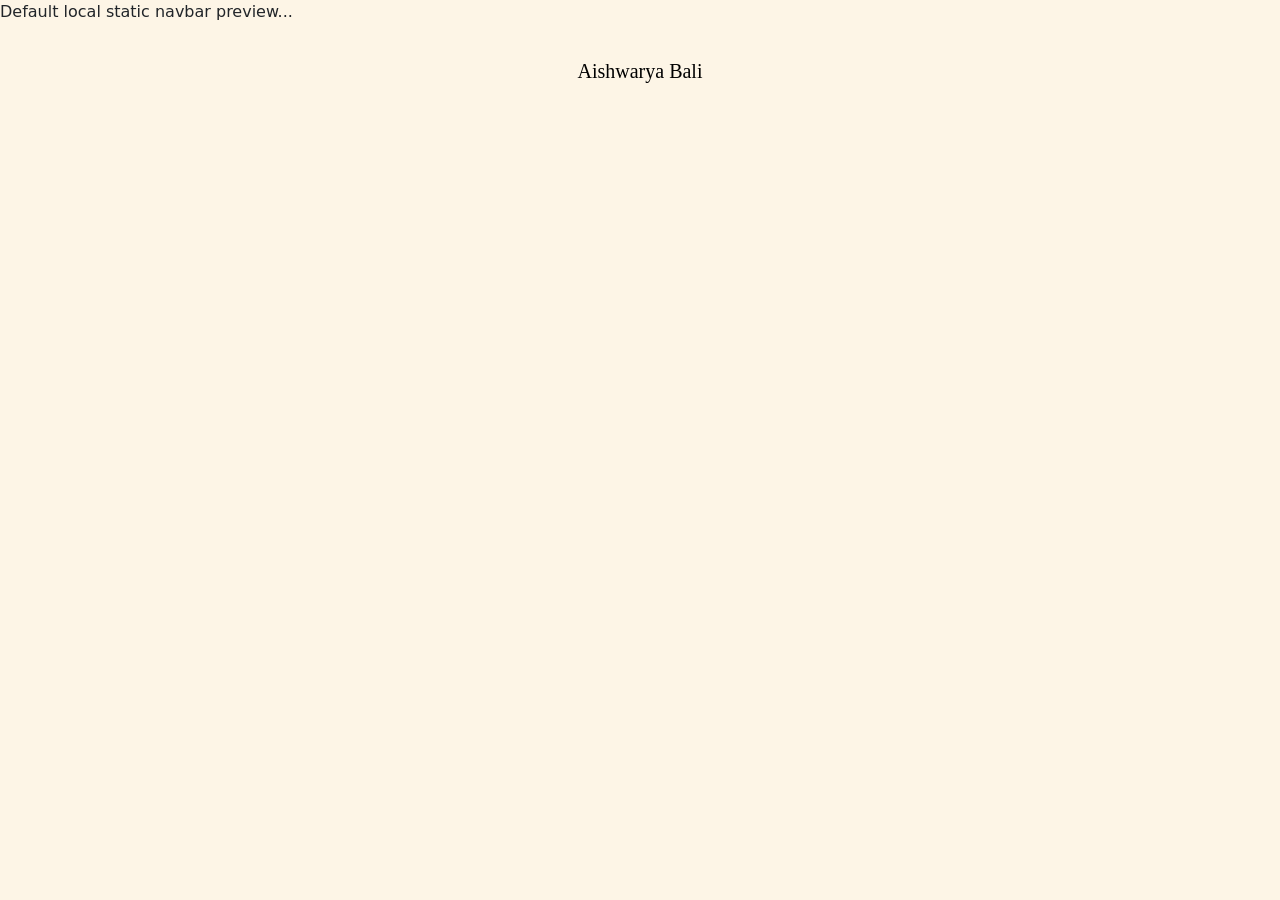
<file: stock/src/main/resources/templates/index.html>
<!DOCTYPE html>
<html lang="en" xmlns:th="http://www.thymeleaf.org">
	<head>
		<meta  charset="UTF-8">
		<title>Home</title>
		<link href="https://cdn.jsdelivr.net/npm/bootstrap@5.3.8/dist/css/bootstrap.min.css" rel="stylesheet" th:href="@{/css/style.css}">
	</head>
	<div th:replace="~{fragments/navbar:: topNavbar}">
					<p>Default local static navbar preview...</p>
				</div>
	<body style="background-color: oldlace;">
		
			
						 			 				
						 			 			
						 
		<div class="center-container" style="text-align: center;">
			
		<h1> <span th:text="'Welcome to '+${name}"  style="font-family:Impact, Haettenschweiler, 'Arial Narrow Bold', sans-serif; color:maroon;font-size:120%;"> </span></h1>
		
	<h1> <span style="font-family:'Times New Roman', Times, serif; color:black;font-size:50%;">Aishwarya Bali</span></h1>
</div>
</script>
				<!--<div class="d-flex justify-content-center my-4">
					<table class="table table-dark table-striped w-auto text-center" style="caption-side:top;">
						<caption class="text-center text-dark fw-bold fs-4" style="caption-side:top;">Trending Stocks</caption>


						<tr>
							<th>Company</th>
							<th>Symbol</th>
							<th>Price</th>
							<th>Change</th>
							<th>ChangePercent</th>

						</tr>
						<tbody id="stockTable">
						</tbody>
						</table>
						</div>
							<script>	
							fetch("/springboot/stock/trending").then(response=>response.json()).then(data=>{ let stocks="";
								for (let i=0; i<data.length;i++){
									stocks +="<tr>";
									stocks += "<td>" +data[i].companyName + "</td>";
									stocks += "<td>"+data[i].symbol + "</td>";
									stocks += "<td>$"+data[i].marketPrice + "</td>";
									stocks += "<td>"+data[i].marketChange + "</td>";
									stocks += "<td>"+data[i].marketChangePercent + "%</td>";
									stocks +="</tr>";
								}
								document.getElementById("stockTable").innerHTML=stocks;
							});
						</script>-->
						 
						 			 			
<div
tabindex="0"	
onkeydown="if(event.key==='Enter'|| event.key===' '|| event.key==='ArrowRight'){
		window.location.href='/register';}"></div>
	
	</body>
	</html>
</file>
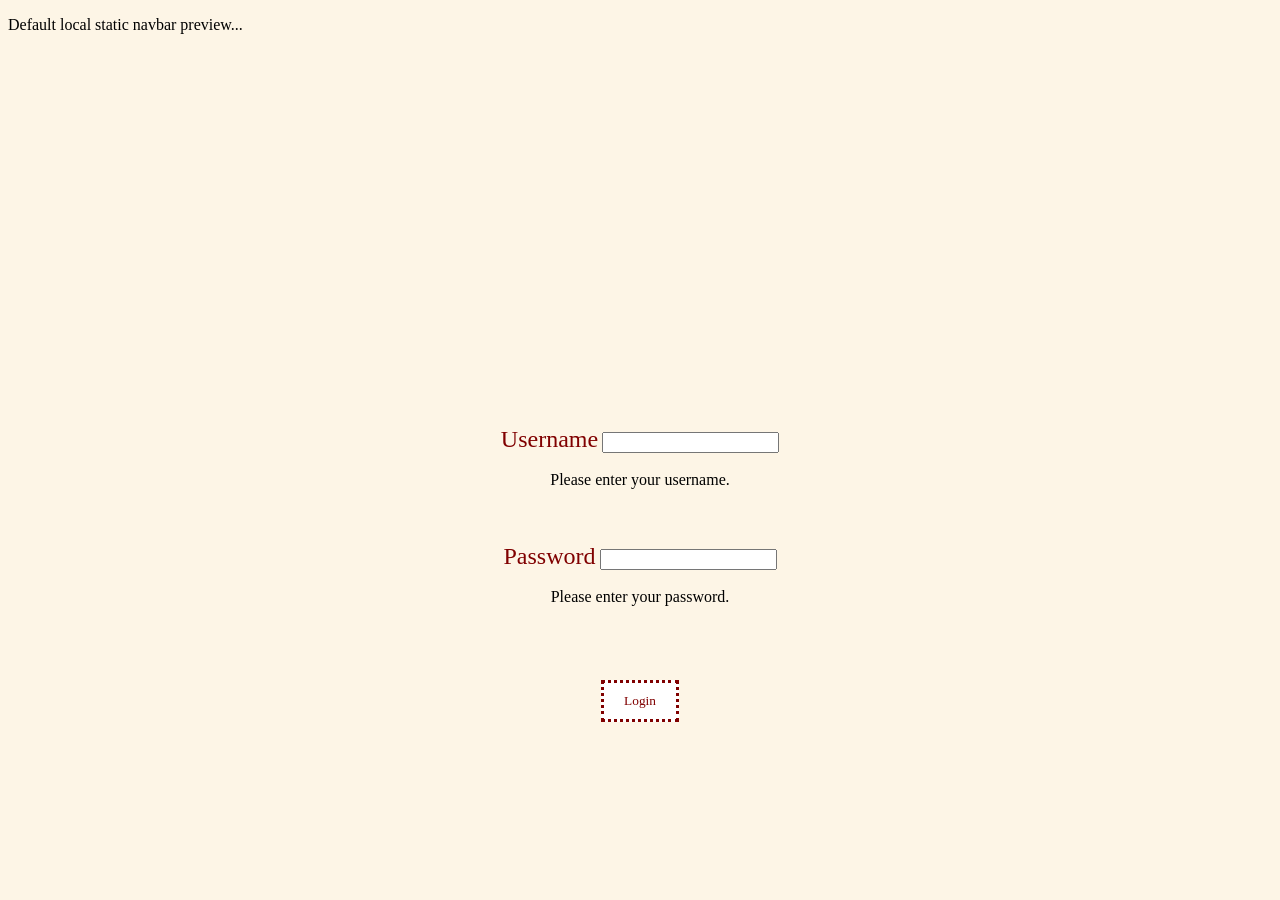
<file: stock/src/main/resources/templates/login.html>
<!doctype html>
<html lang="en" xmlns:th="http://www.thymeleaf.org">
  <head>
    <meta charset="utf-8">
    <meta name="viewport" content="width=device-width, initial-scale=1">
	
<link rel="stylesheet" th:href="@{/css/style.css}">
				

  </head>
	
  <body style="background-color:oldlace">
	<div th:replace="~{fragments/navbar:: topNavbar}">
						<p>Default local static navbar preview...</p>
					</div>
					<br><br><br><br><br><br><br><br><br><br><br><br>
	<form method="post" th:action="@{/login}" th:object="${loginDto}">
		<h1 style= "margin-left: 120px;">
		<span style="font-family:Impact, Haettenschweiler, 'Arial Narrow Bold', sans-serif; color:black;font-size:100%;"> </span></h1>
		<p th:if="${message}" th:text="${message}" style="text-align: center;margin-top: 80px; font-family:Arial, Helvetica, sans-serif;color:red;font-size: 150%;"><br><br></p>

		
		
	  <div style="text-align: center; margin-bottom: 20px;">
	    <label for="InputUsername1" class="form-label"><span style="font-family: Georgia, 'Times New Roman', Times, serif;color:Maroon;font-size:150%;">Username</span> 
		</label>

	    <input th:field="*{username}" type="text" class="form-control" id="InputUsername1" aria-describeby="userHelp">
		<br><br>
		<span style="font-family:Cambria, Cochin, Georgia, Times, 'Times New Roman', serif;color:black;font-size:100%;">Please enter your username.</span> 

	  <div style="white-space:pre;">
	  			
	  		</div>
	  <div style="text-align: center; margin-bottom: 20px;">
	    <label for="InputPassword1" class="form-label"><span style="font-family: Georgia, 'Times New Roman', Times, serif;color:Maroon;font-size:150%;">Password</span> </label>
	    </label><input th:field="*{password}" type="password" class="form-control" id="InputPassword1" aria-describeby="passHelp">
		<br><br>
		<span style="font-family:Cambria, Cochin, Georgia, Times, 'Times New Roman', serif;color:black;font-size:100%;">Please enter your password.</span> 
		<div style="white-space:pre;">
					
				</div>
	  </div>
<div class="center container">
	<button style="background-color: white; color: maroon; border:3px dotted maroon; padding: 10px 20px;	font-family: Georgia, 'Times New Roman', Times, serif">
		
	  Login
	</button>


	</form>    
	
  </body>
</html>
</file>
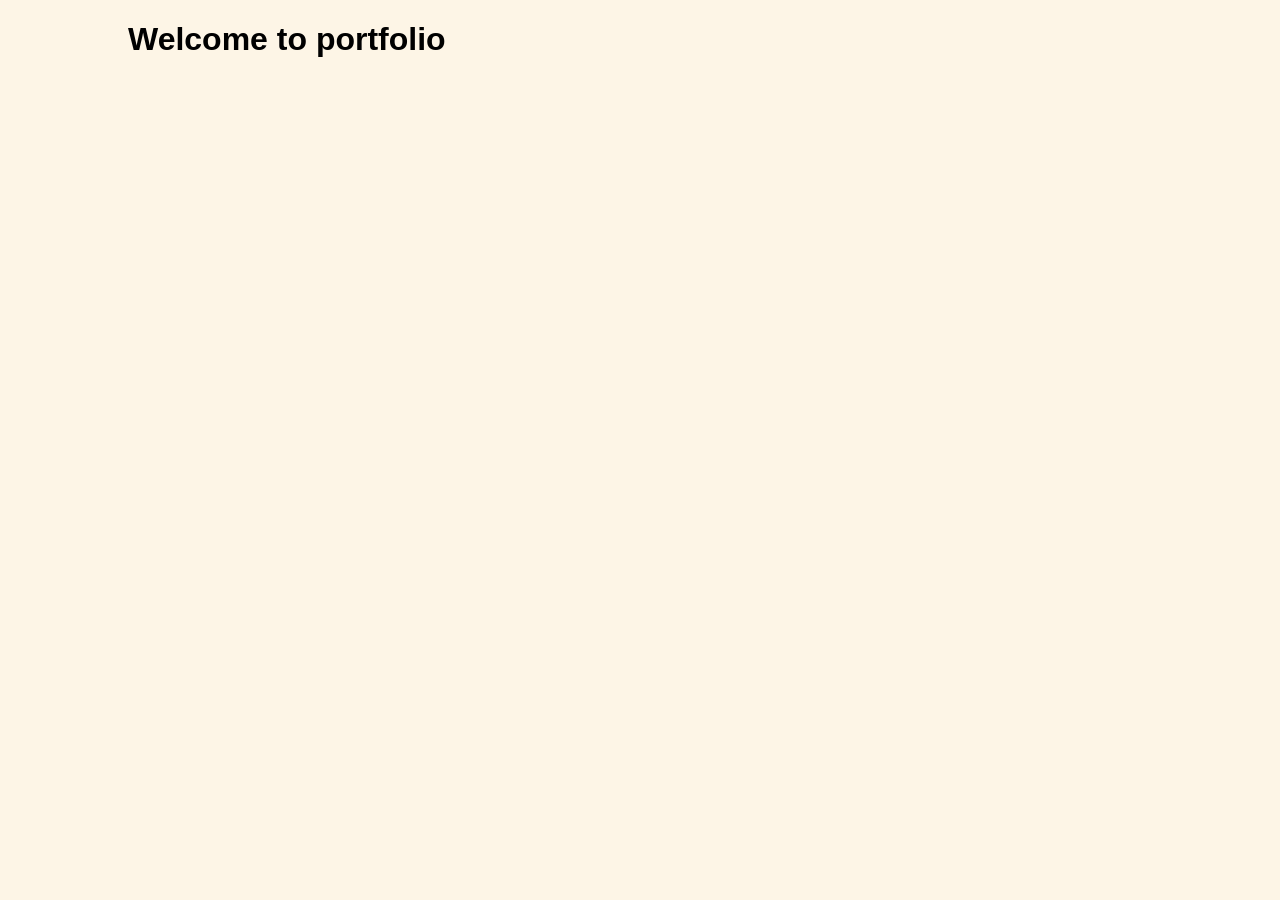
<file: stock/src/main/resources/templates/portfolio.html>
<!doctype html>
<html lang="en" xmlns:th="http://www.thymeleaf.org">
  <head>
    <meta charset="utf-8">
    <meta name="viewport" content="width=device-width, initial-scale=1">
  <style>
	body{
		font-family: 'Courier New', Courier, monospace;
	}
  
  </style>
  <link rel="stylesheet" th:href="@{/css/style.css}">
  </head>
  <body style="background-color:oldlace">
	<form method="post" th:action="@{/login}" th:object="${loginDto}">
		<h1 style= "margin-left: 120px;">
		<span style="font-family:Impact, Haettenschweiler, 'Arial Narrow Bold', sans-serif; color:black;font-size:100%;">Welcome to portfolio </span></h1>
		<p th:if="${message}" th:text="${message}" style="text-align: center;margin-top: 80px; font-family:Arial, Helvetica, sans-serif;color:red;font-size: 150%;"></p>

		</form>
		

  </body>
</html>
</file>
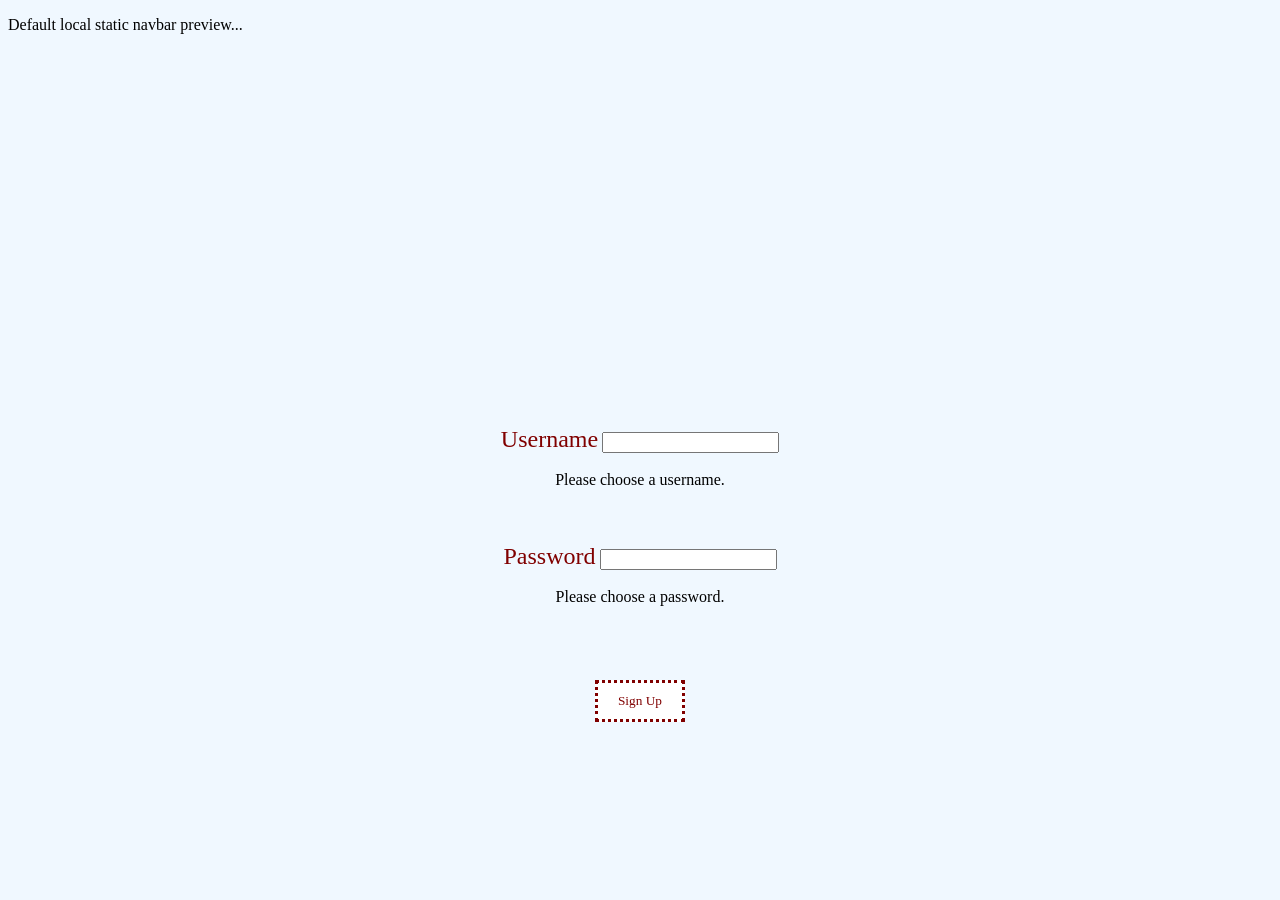
<file: stock/src/main/resources/templates/register.html>
<!doctype html>
<html lang="en" xmlns:th="http://www.thymeleaf.org">
  <head>
    <meta charset="utf-8">
    <meta name="viewport" content="width=device-width, initial-scale=1">
	
<link rel="stylesheet" th:href="@{/css/style.css}">
				

  </head>
	
  <body style="background-color: aliceblue !important;">
	<div th:replace="~{fragments/navbar:: topNavbar}">
						<p>Default local static navbar preview...</p>
					</div>
					<br><br><br><br><br><br><br><br><br><br><br><br>
	<form method="post" th:action="@{/register}" th:object="${registerDto}">
		<h1 style= "margin-left: 120px;">
		<span style="font-family:Impact, Haettenschweiler, 'Arial Narrow Bold', sans-serif; color:black;font-size:100%;"> </span></h1>
		<p th:if="${message}" th:text="${message}" style="text-align: center;margin-top: 80px; font-family:Arial, Helvetica, sans-serif;color:red;font-size: 150%;"><br><br></p>

		
		
	  <div style="text-align: center; margin-bottom: 20px;">
	    <label for="InputUsername1" class="form-label"><span style="font-family: Georgia, 'Times New Roman', Times, serif;color:Maroon;font-size:150%;">Username</span> 
		</label>

	    <input th:field="*{username}" type="text" class="form-control" id="InputUsername1" aria-describeby="userHelp">
		<br><br>
		<span style="font-family:Cambria, Cochin, Georgia, Times, 'Times New Roman', serif;color:black;font-size:100%;">Please choose a username.</span> 

	  <div style="white-space:pre;">
	  			
	  		</div>
	  <div style="text-align: center; margin-bottom: 20px;">
	    <label for="InputPassword1" class="form-label"><span style="font-family: Georgia, 'Times New Roman', Times, serif;color:Maroon;font-size:150%;">Password</span> </label>
	    </label><input th:field="*{password}" type="password" class="form-control" id="InputPassword1" aria-describeby="passHelp">
		<br><br>
		<span style="font-family:Cambria, Cochin, Georgia, Times, 'Times New Roman', serif;color:black;font-size:100%;">Please choose a password.</span> 
		<div style="white-space:pre;">
					
				</div>
	  </div>
<div class="center container">
	<button style="background-color: white; color: maroon; border:3px dotted maroon; padding: 10px 20px;	font-family: Georgia, 'Times New Roman', Times, serif">
		
	  Sign Up
	</button>


	</form>    
	
  </body>
</html>
</file>
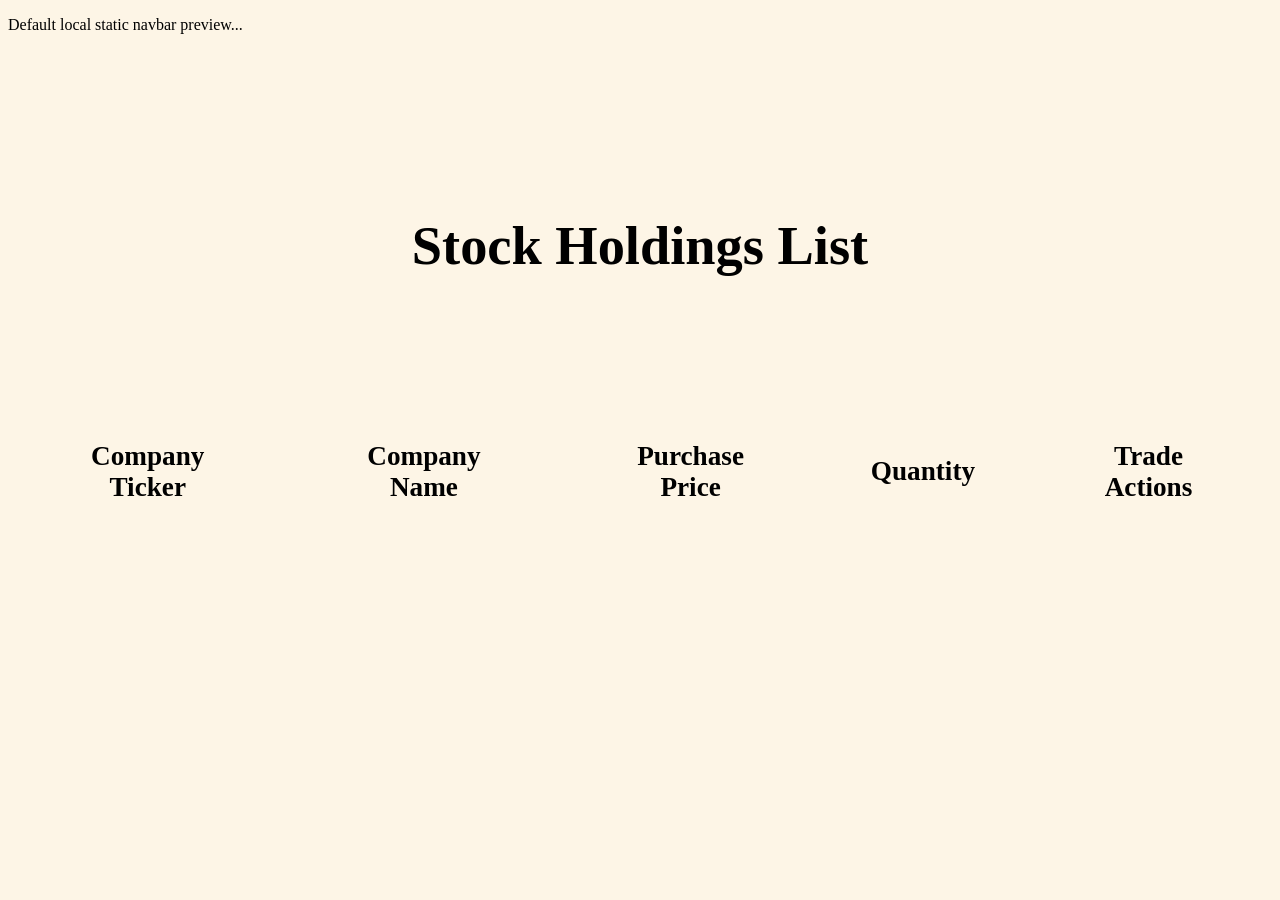
<file: stock/src/main/resources/templates/stockholding.html>
<!DOCTYPE html>
<html>
	<head>
		<title>Stock Holdings</title>
		<link rel="stylesheet" th:href="@{/css/style.css}">
	</head>
	<div th:replace="~{fragments/navbar:: topNavbar}">
							<p>Default local static navbar preview...</p>
						</div>
	<body>
		
		<style>		body{
			background-color:oldlace;
		}</style>

		<meta charset="UTF-8">
		<br><br><br><br><br><br><br><br>

		<div align="center">
			<h1><span style="font-family:Cambria, Cochin, Georgia, Times, 'Times New Roman', serif;font-size:170%";>Stock Holdings List</span></h1>
			<br><br><br>
			<style> table{
				border-collapse: separate;
				border-spacing: 0 80px;
			}</style>
			<table>
				<style>
				    th {
				        padding: 8px 50px;
				    }
				</style>
				<style>
					th{
						font-size: 170%;}

				</style>
				<thead>
					<tr>
						<th>Company Ticker</th>
						<th>Company Name</th>
						<th>Purchase Price</th>
						<th>Quantity</th>
						<th>Trade Actions</th>
					</tr>
				</thead>
				
				<tbody>

					<span style="font-family:Cambria, Cochin, Georgia, Times, 'Times New Roman', serif";>
					    
					</style>
					<span style="font-family:Cambria, Cochin, Georgia, Times, 'Times New Roman', serif;font-size:120%";>
										

									</style>
					<tr th:each="stockHolding:${listStockHoldings}">
						<td> <span th:text="${stockHolding.companyTicker}" style="font-family:Cambria, Cochin, Georgia, Times, 'Times New Roman', serif;font-size: 140%;"></span></td>
						<td><span th:text="${stockHolding.companyName}"style="font-family:Cambria, Cochin, Georgia, Times, 'Times New Roman', serif;font-size: 140%;"></span></td>
						<td><span th:text="${stockHolding.purchasePrice}"style="font-family:Cambria, Cochin, Georgia, Times, 'Times New Roman', serif;font-size: 140%;"></span></td>
						<td><span th:text="${stockHolding.quantity}"style="font-family:Cambria, Cochin, Georgia, Times, 'Times New Roman', serif;font-size: 140%;"></span></td>
						<td><span th:text="${stockHolding.tradeAction}"style="font-family:Cambria, Cochin, Georgia, Times, 'Times New Roman', serif;font-size: 140%;"></span></td>

					</tr>
				</tbody>
			</table>
		</div>
		
	</body>
</html>
</file>
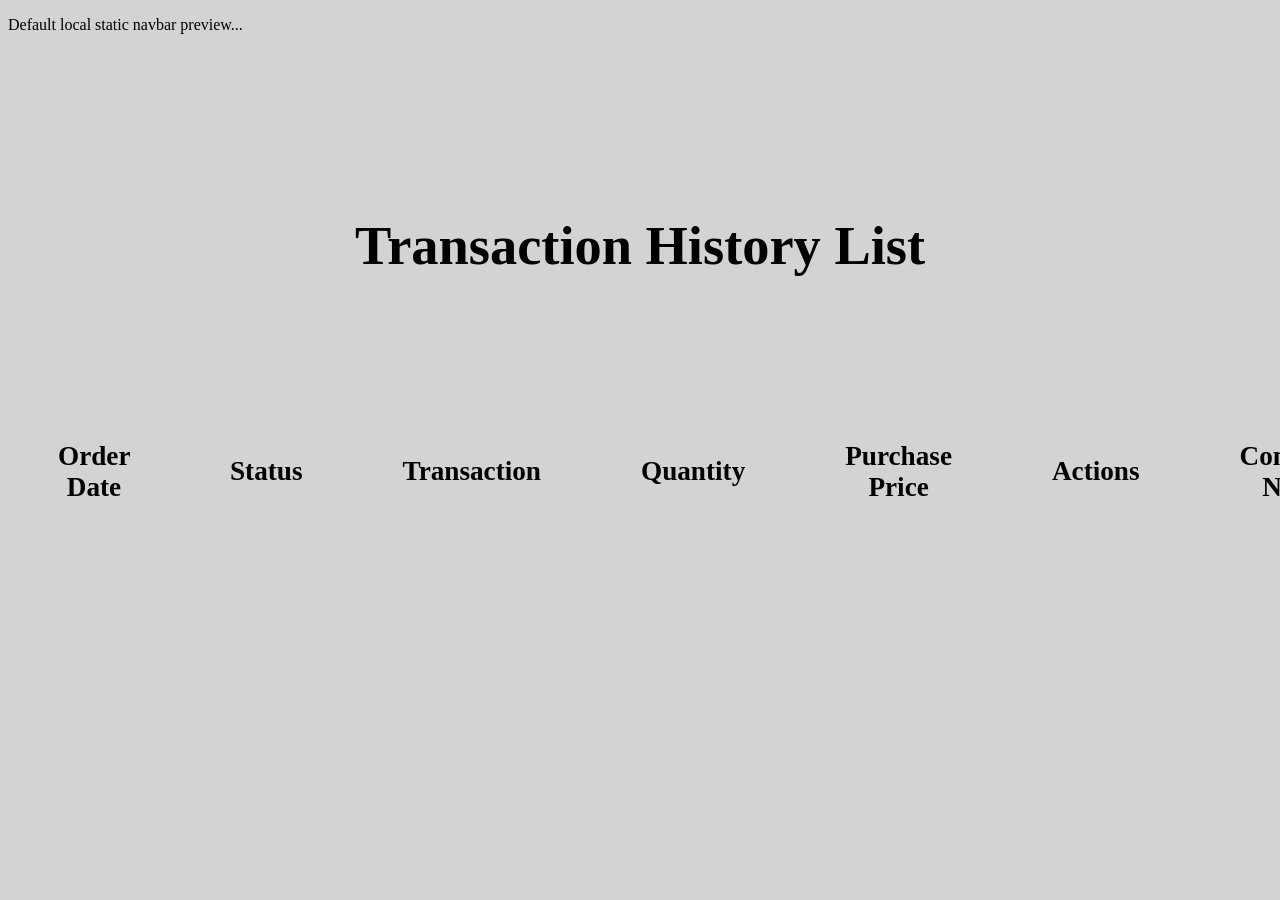
<file: stock/src/main/resources/templates/transaction.html>
<!DOCTYPE html>
<html>
	<head>
		<title>Transaction History</title>
		<link rel="stylesheet" th:href="@{/css/style.css}">
	</head>
	<div th:replace="~{fragments/navbar:: topNavbar}">
							<p>Default local static navbar preview...</p>
						</div>
	<body>
		
		<style>		body{
			background-color:lightgray;
		}</style>

		<meta charset="UTF-8">
		<br><br><br><br><br><br><br><br>

		<div align="center">
			<h1><span style="font-family:Cambria, Cochin, Georgia, Times, 'Times New Roman', serif;font-size:170%";>Transaction History List</span></h1>
			<br><br><br>
			<style> table{
				border-collapse: separate;
				border-spacing: 0 80px;
			}</style>
			<table>
				<style>
				    th {
				        padding: 8px 50px;
				    }
				</style>
				<style>
					th{
						font-size: 170%;}

				</style>
				<thead>
					<tr>
						<th>Order Date</th>
						<th>Status</th>
						<th>Transaction</th>
						<th>Quantity</th>

						<th>Purchase Price</th>
						<th>Actions</th>
						<th>Company Name</th>
					</tr>
				</thead>
				
				<tbody>

					<span style="font-family:Cambria, Cochin, Georgia, Times, 'Times New Roman', serif";>
					    
					</style>
					<span style="font-family:Cambria, Cochin, Georgia, Times, 'Times New Roman', serif;font-size:120%";>
										

									</style>
					<tr th:each="transactionHistory:${listTransactionHistory}">
						<td> <span th:text="${transactionHistory.orderDate}" style="font-family:Cambria, Cochin, Georgia, Times, 'Times New Roman', serif;font-size: 140%;"></span></td>
						<td> <span th:text="${transactionHistory.status}" style="font-family:Cambria, Cochin, Georgia, Times, 'Times New Roman', serif;font-size: 140%;"></span></td>
						<td> <span th:text="${transactionHistory.transaction}" style="font-family:Cambria, Cochin, Georgia, Times, 'Times New Roman', serif;font-size: 140%;"></span></td>
						<td><span th:text="${transactionHistory.quantity}"style="font-family:Cambria, Cochin, Georgia, Times, 'Times New Roman', serif;font-size: 140%;"></span></td>
						<td><span th:text="${transactionHistory.purchasePrice}"style="font-family:Cambria, Cochin, Georgia, Times, 'Times New Roman', serif;font-size: 140%;"></span></td>

						<td><span th:text="${transactionHistory.action}"style="font-family:Cambria, Cochin, Georgia, Times, 'Times New Roman', serif;font-size: 140%;"></span></td>
						<td><span th:text="${transactionHistory.companyTicker}"style="font-family:Cambria, Cochin, Georgia, Times, 'Times New Roman', serif;font-size: 140%;"></span></td>

					</tr>
				</tbody>
			</table>
		</div>
		
	</body>
</html>
</file>
